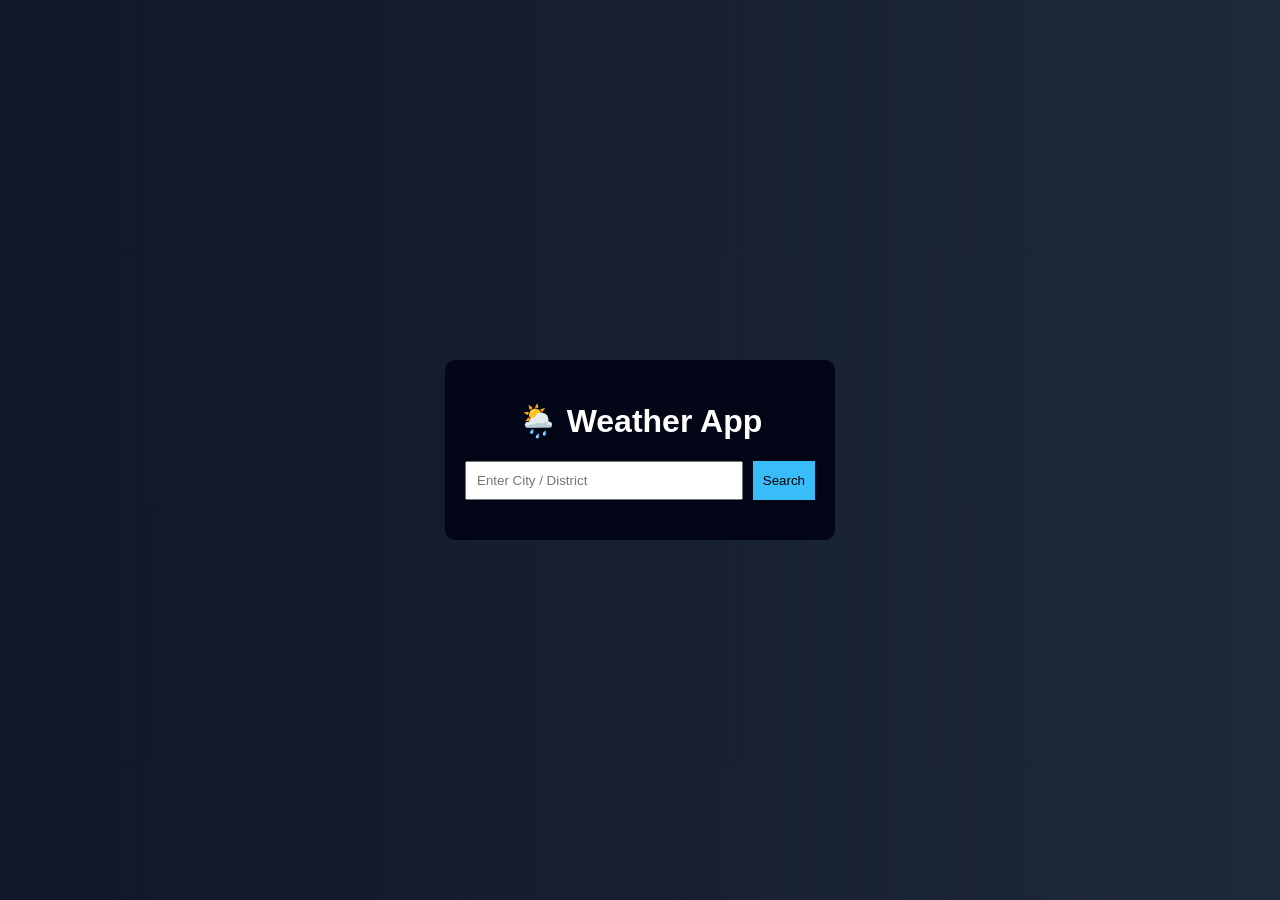
<file: Weather App/index.html>
<!DOCTYPE html>
<html lang="en">
<head>
<meta charset="UTF-8">
<meta name="viewport" content="width=device-width, initial-scale=1.0">
<title>Weather App</title>

<link rel="stylesheet" href="style.css">
</head>

<body>

<div class="container">

    <h1>🌦️ Weather App</h1>

    <div class="search-box">
        <input type="text" id="city" placeholder="Enter City / District">
        <button onclick="getWeather()">Search</button>
    </div>

    <div id="weather" class="weather-box hidden">
        <h2 id="location"></h2>
        <h1 id="temp"></h1>
        <p id="condition"></p>

        <div class="details">
            <p>💧 Humidity: <span id="humidity"></span></p>
            <p>🌬️ Wind: <span id="wind"></span></p>
        </div>
    </div>

    <div id="forecast" class="forecast"></div>

</div>

<script src="script.js"></script>
</body>
</html>
</file>
<file: Weather App/style.css>
body {
    margin: 0;
    font-family: Arial;
    background: linear-gradient(to right, #0f172a, #1e293b);
    color: white;
    display: flex;
    justify-content: center;
    align-items: center;
    height: 100vh;
}

.container {
    background: #020617;
    padding: 20px;
    border-radius: 10px;
    width: 350px;
    text-align: center;
}

.search-box {
    display: flex;
    gap: 10px;
    margin-bottom: 20px;
}

.search-box input {
    flex: 1;
    padding: 10px;
}

.search-box button {
    padding: 10px;
    background: #38bdf8;
    border: none;
    cursor: pointer;
}

.weather-box {
    margin-top: 20px;
}

.hidden {
    display: none;
}

.details {
    display: flex;
    justify-content: space-between;
}

.forecast {
    margin-top: 20px;
}

.forecast div {
    background: #1e293b;
    margin: 5px 0;
    padding: 10px;
}

@media (max-width: 500px) {
    .container {
        width: 90%;
    }
}
</file>
